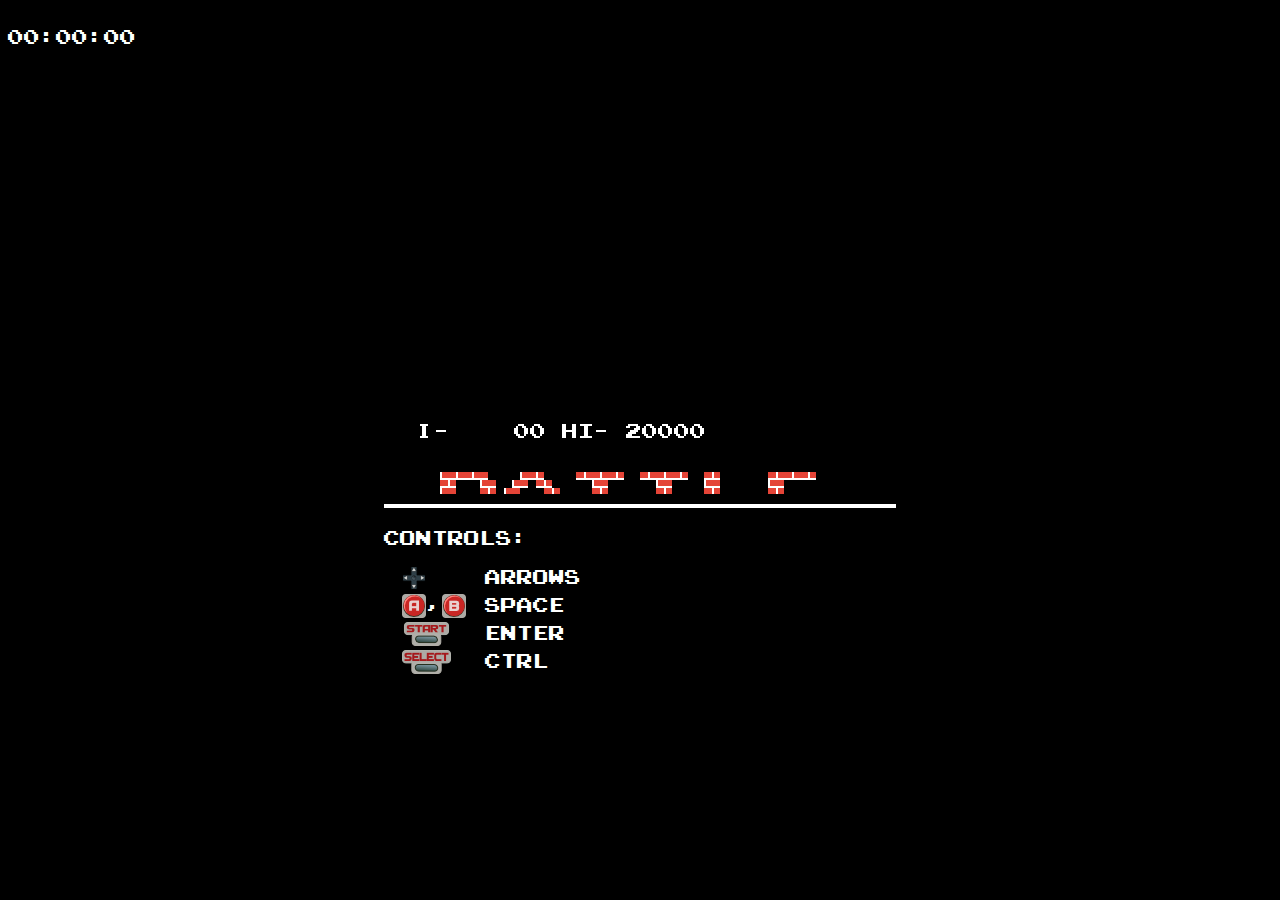
<file: BattleCity.html>
<!DOCTYPE HTML PUBLIC "-//W3C//DTD HTML 4.01 Transitional//EN"
  "http://www.w3.org/TR/html4/loose.dtd">
<html>

<head>
  <title>Battle City</title>

  <link rel="stylesheet" type="text/css" href="css/BattleCity.css" />

  <script type="text/javascript" src="lib/jquery-1.7.2.js"></script>

  <script type="text/javascript" src="src/Utils.js"></script>
  <script type="text/javascript" src="src/Point.js"></script>
  <script type="text/javascript" src="src/Rect.js"></script>
  <script type="text/javascript" src="src/Sprite.js"></script>
  <script type="text/javascript" src="src/Tank.js"></script>
  <script type="text/javascript" src="src/Wall.js"></script>
  <script type="text/javascript" src="src/SpriteContainer.js"></script>
  <script type="text/javascript" src="src/CollisionDetector.js"></script>
  <script type="text/javascript" src="src/EventManager.js"></script>
  <script type="text/javascript" src="src/SpriteController.js"></script>
  <script type="text/javascript" src="src/TankController.js"></script>
  <script type="text/javascript" src="src/Keyboard.js"></script>
  <script type="text/javascript" src="src/BulletFactory.js"></script>
  <script type="text/javascript" src="src/Bullet.js"></script>
  <script type="text/javascript" src="src/Painter.js"></script>
  <script type="text/javascript" src="src/Updater.js"></script>
  <script type="text/javascript" src="src/BulletExplosionFactory.js"></script>
  <script type="text/javascript" src="src/Explosion.js"></script>
  <script type="text/javascript" src="src/BulletExplosion.js"></script>
  <script type="text/javascript" src="src/BrickWall.js"></script>
  <script type="text/javascript" src="src/SteelWall.js"></script>
  <script type="text/javascript" src="src/Cursor.js"></script>
  <script type="text/javascript" src="src/BlinkTimer.js"></script>
  <script type="text/javascript" src="src/CursorController.js"></script>
  <script type="text/javascript" src="src/Builder.js"></script>
  <script type="text/javascript" src="src/StructureManager.js"></script>
  <script type="text/javascript" src="src/BrickWallFactory.js"></script>
  <script type="text/javascript" src="src/SteelWallFactory.js"></script>
  <script type="text/javascript" src="src/Globals.js"></script>
  <script type="text/javascript" src="src/SpriteSerializer.js"></script>
  <script type="text/javascript" src="src/Base.js"></script>
  <script type="text/javascript" src="src/TankStateAppearing.js"></script>
  <script type="text/javascript" src="src/TankStateNormal.js"></script>
  <script type="text/javascript" src="src/TankStateInvincible.js"></script>
  <script type="text/javascript" src="src/AITankController.js"></script>
  <script type="text/javascript" src="src/Random.js"></script>
  <script type="text/javascript" src="src/AITankControllerFactory.js"></script>
  <script type="text/javascript" src="src/AITankControllerContainer.js"></script>
  <script type="text/javascript" src="src/EnemyFactory.js"></script>
  <script type="text/javascript" src="src/Animation.js"></script>
  <script type="text/javascript" src="src/TankExplosionFactory.js"></script>
  <script type="text/javascript" src="src/TankExplosion.js"></script>
  <script type="text/javascript" src="src/PointsFactory.js"></script>
  <script type="text/javascript" src="src/Points.js"></script>
  <script type="text/javascript" src="src/PlayerTankFactory.js"></script>
  <script type="text/javascript" src="src/PlayerTankControllerFactory.js"></script>
  <script type="text/javascript" src="src/PowerUpFactory.js"></script>
  <script type="text/javascript" src="src/PowerUp.js"></script>
  <script type="text/javascript" src="src/PowerUpHandler.js"></script>
  <script type="text/javascript" src="src/FreezeTimer.js"></script>
  <script type="text/javascript" src="src/BaseWallBuilder.js"></script>
  <script type="text/javascript" src="src/ShovelHandler.js"></script>
  <script type="text/javascript" src="src/Pause.js"></script>
  <script type="text/javascript" src="src/PauseListener.js"></script>
  <script type="text/javascript" src="src/BaseExplosionFactory.js"></script>
  <script type="text/javascript" src="src/BaseExplosion.js"></script>
  <script type="text/javascript" src="src/TankColor.js"></script>
  <script type="text/javascript" src="src/SceneManager.js"></script>
  <script type="text/javascript" src="src/MainMenuScene.js"></script>
  <script type="text/javascript" src="src/MainMenuItem.js"></script>
  <script type="text/javascript" src="src/OnePlayerMenuItem.js"></script>
  <script type="text/javascript" src="src/ConstructionMenuItem.js"></script>
  <script type="text/javascript" src="src/MainMenu.js"></script>
  <script type="text/javascript" src="src/MainMenuController.js"></script>
  <script type="text/javascript" src="src/MainMenuView.js"></script>
  <script type="text/javascript" src="src/MainMenuCursor.js"></script>
  <script type="text/javascript" src="src/MainMenuCursorView.js"></script>
  <script type="text/javascript" src="src/Gamefield.js"></script>
  <script type="text/javascript" src="src/Level.js"></script>
  <script type="text/javascript" src="src/EnemyFactoryView.js"></script>
  <script type="text/javascript" src="src/LivesView.js"></script>
  <script type="text/javascript" src="src/MainMenuView.js"></script>
  <script type="text/javascript" src="src/Curtain.js"></script>
  <script type="text/javascript" src="src/Script.js"></script>
  <script type="text/javascript" src="src/Delay.js"></script>
  <script type="text/javascript" src="src/GameScene.js"></script>
  <script type="text/javascript" src="src/StageMessage.js"></script>
  <script type="text/javascript" src="src/Stages.js"></script>
  <script type="text/javascript" src="src/MoveFn.js"></script>
  <script type="text/javascript" src="src/GameOverMessage.js"></script>
  <script type="text/javascript" src="src/StageStatisticsScene.js"></script>
  <script type="text/javascript" src="src/GameOverScene.js"></script>
  <script type="text/javascript" src="src/Player.js"></script>
  <script type="text/javascript" src="src/StageStatisticsPoints.js"></script>
  <script type="text/javascript" src="src/Trees.js"></script>
  <script type="text/javascript" src="src/Water.js"></script>
  <script type="text/javascript" src="src/LoadingScene.js"></script>

  <script type="text/javascript" src="lib/Stats.js"></script>
  <script type="text/javascript" src="src/FPSCounter.js"></script>

  <script type="text/javascript" src="src/ImageManager.js"></script>
  <script type="text/javascript" src="src/Construction.js"></script>
  <script type="text/javascript" src="src/SpriteSerializerController.js"></script>
  <script type="text/javascript" src="src/SpriteSerializer.js"></script>
  <script type="text/javascript" src="src/SoundManager.js"></script>

  <script type="text/javascript">
    $(function () {
      var FPS = 50;

      var CANVAS_ID = 'canvas';
      var ctx = createCanvasContext();
      ctx.font = "16px prstart"

      var eventManager = new EventManager();
      var keyboard = new Keyboard(eventManager);
      var sceneManager = new SceneManager(eventManager);
      sceneManager.toLoadingScene();

      setInterval(gameLoop, 1000 / FPS);
      function gameLoop() {
        keyboard.fireEvents();
        sceneManager.update();
        sceneManager.draw(ctx);
      }

      function createCanvasContext() {
        $('<canvas id="' + CANVAS_ID + '" width="' + Globals.CANVAS_WIDTH + '" height="' + Globals.CANVAS_HEIGHT + '"></canvas>').prependTo('#main');
        var canvas = document.getElementById(CANVAS_ID);
        return canvas.getContext('2d');
      };
    });
  </script>

</head>

<body>
  <span style="color: white;" id="timer">00:00:00</span>
  <div id="main">
    <div id="help">
      <p>CONTROLS:</p>
      <table>
        <tr>
          <td><img src="images/Nintendo-Dpad-Neutral.png" alt="" /></td>
          <td>ARROWS</td>
        </tr>
        <tr>
          <td><img src="images/Nintendo-Button-A.png" alt="" />,<img src="images/Nintendo-Button-B.png" alt="" /></td>
          <td>SPACE</td>
        </tr>
        <tr>
          <td><img src="images/Nintendo-Button-Start.png" alt="" /></td>
          <td>ENTER</td>
        </tr>
        <tr>
          <td><img src="images/Nintendo-Button-Select.png" alt="" /></td>
          <td>CTRL</td>
        </tr>
      </table>
    </div>
  </div>
</body>

</html>
</file>
<file: css/BattleCity.css>
@font-face {
  font-family: prstart;
  src: url('../fonts/prstart.ttf');
}
body {
  font-family: prstart;
  font-size: 16px;
  background-color: black;
  margin-top: 30px;
}
#main {
  margin: 0 auto;
  width: 512px;
  color: white;
}
#help {
  border-top: 4px solid white;
  margin-top: 10px;
  padding-top: 7px;
}
#help img {
  vertical-align: middle;
}
#help td {
  padding-left: 1em;
}
</file>
